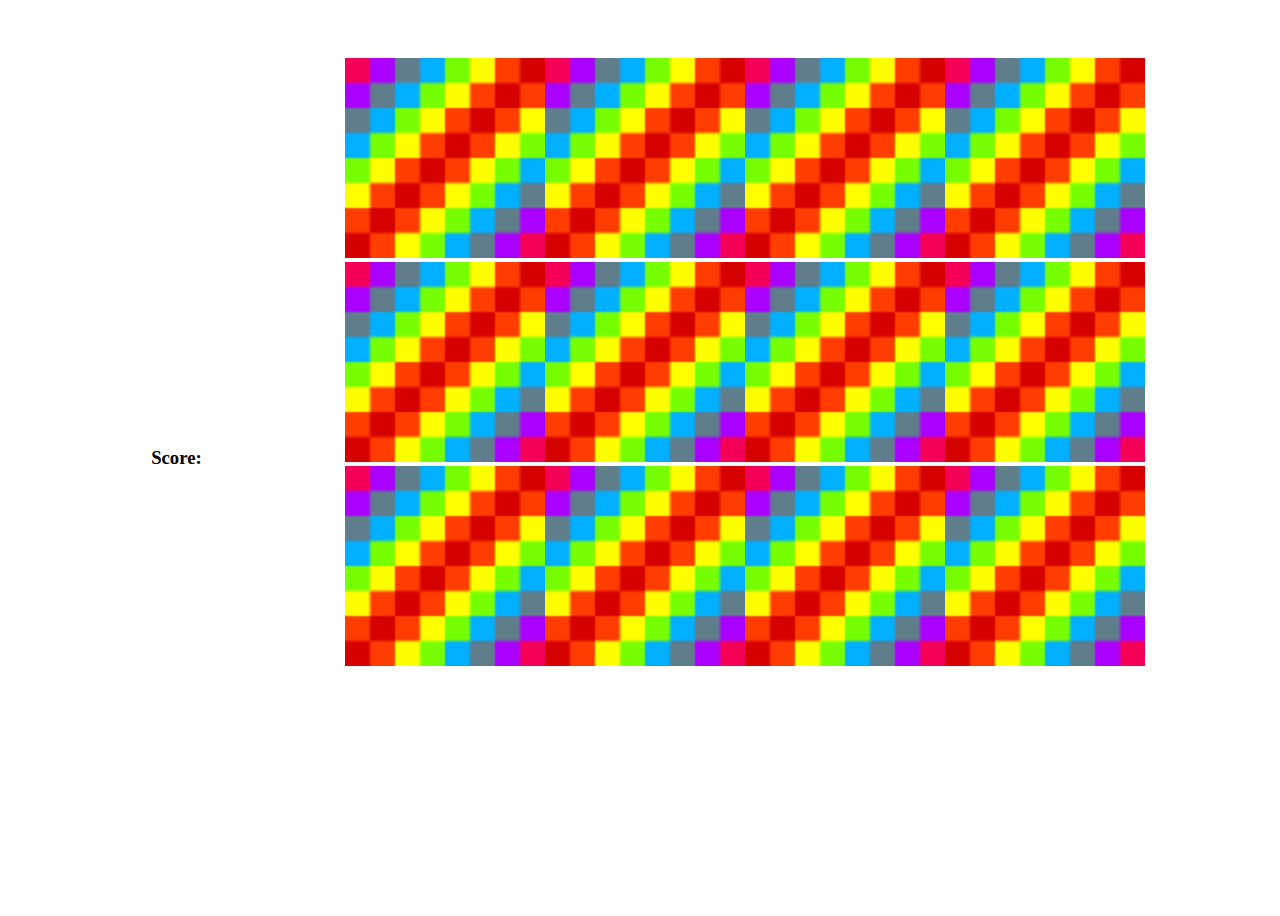
<file: memoryGame/index.html>
<!DOCTYPE html>
<html lang="en">
  <head>
    <meta charset="UTF-8" />
    <meta name="viewport" content="width=device-width, initial-scale=1.0" />
    <link rel="stylesheet" href="./style.css" />
    <title>MemoryGame</title>
  </head>
  <body>
    <h3>Score: <span id="result"></span></h3>
    <div id="container">
      <div id="grid"></div>
    </div>

    <script src="./index.js"></script>
  </body>
</html>
</file>
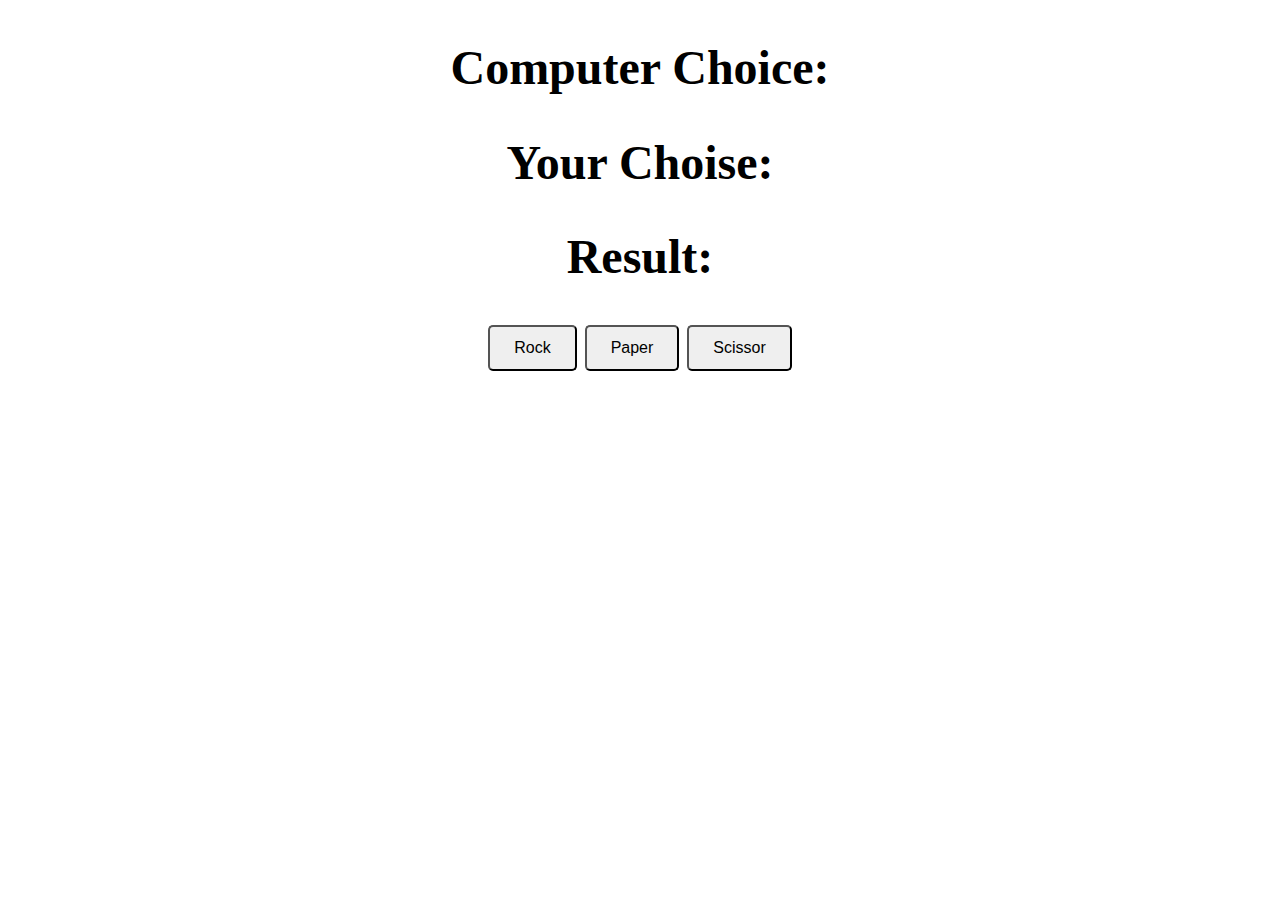
<file: rockPaperScissors/index.html>
<!DOCTYPE html>
<html lang="en">
  <head>
    <meta charset="UTF-8" />
    <meta http-equiv="X-UA-Compatible" content="IE=edge" />
    <meta name="viewport" content="width=device-width, initial-scale=1.0" />
    <title>PaperRockScissors</title>
    <link rel="stylesheet" href="./style.css" />
  </head>
  <body>
    <h2>Computer Choice: <span id="computer-choice"></span></h2>
    <h2>Your Choise: <span id="user-choice"></span></h2>
    <h2>Result: <span id="result"></span></h2>

    <button id="rock">Rock</button>
    <button id="paper">Paper</button>
    <button id="scissor">Scissor</button>
    <script src="./index.js"></script>
  </body>
</html>
</file>
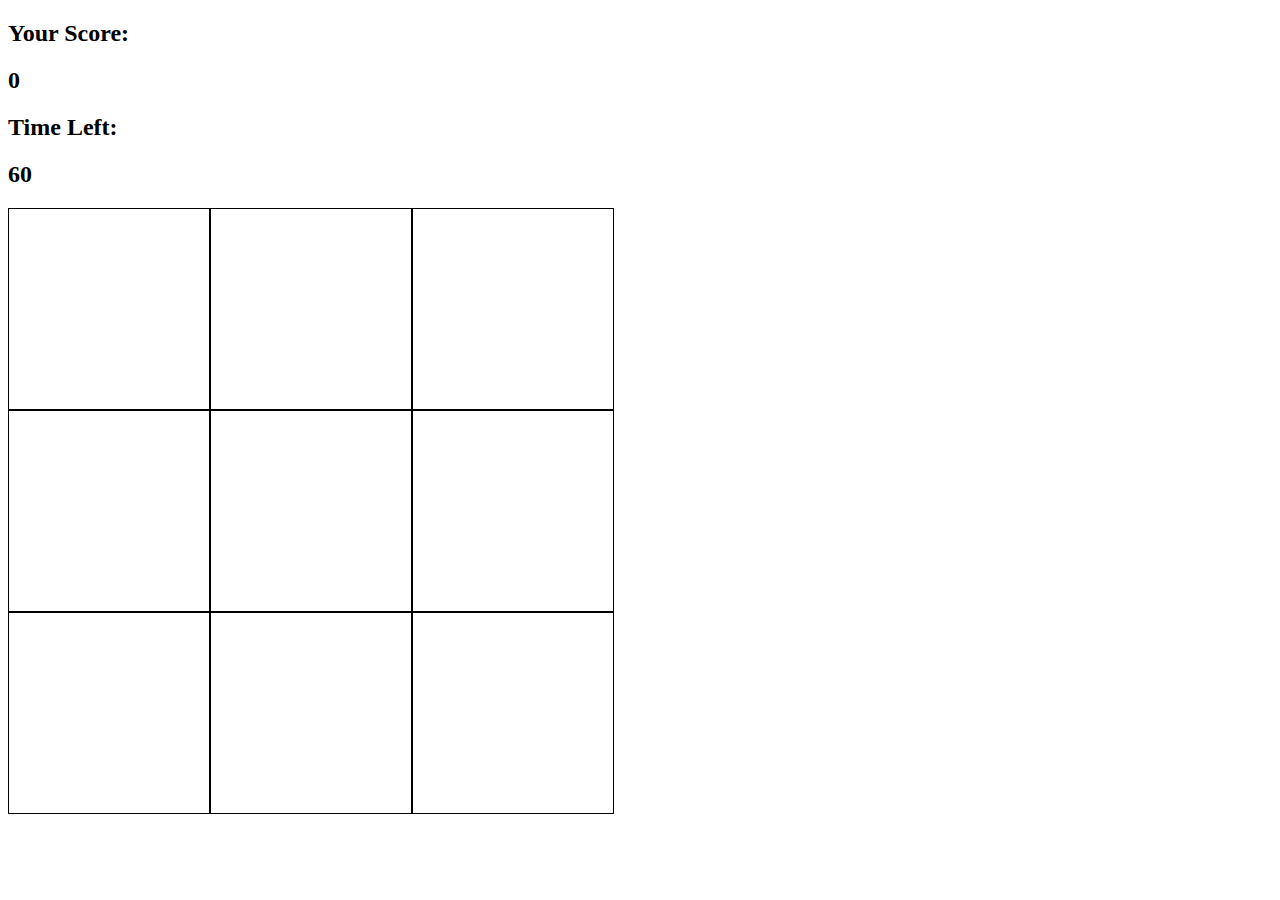
<file: whac-a-mole/index.html>
<!DOCTYPE html>
<html lang="en">
  <head>
    <meta charset="UTF-8" />
    <meta name="viewport" content="width=device-width, initial-scale=1.0" />
    <link rel="stylesheet" href="./style.css" />
    <title>Whac-A-Mole</title>
  </head>
  <body>
    <h2>Your Score:</h2>
    <h2 id="score">0</h2>

    <h2>Time Left:</h2>
    <h2 id="time-left">60</h2>

    <div class="grid">
      <div class="square" id="1"></div>
      <div class="square" id="2"></div>
      <div class="square" id="3"></div>
      <div class="square" id="4"></div>
      <div class="square" id="5"></div>
      <div class="square" id="6"></div>
      <div class="square" id="7"></div>
      <div class="square" id="8"></div>
      <div class="square" id="9"></div>
    </div>

    <script src="./index.js"></script>
  </body>
</html>
</file>
<file: memoryGame/style.css>
body {
  width: 100vw;
  height: 100vh;
  display: flex;
  justify-content: space-evenly;
  align-items: center;
  flex-wrap: wrap;
}

h3 {
    text-align: center;
}

img {
  width: 200px;
  height: 200px;
}

#grid {
  width: 800px;
  height: 800px;
}
</file>
<file: rockPaperScissors/style.css>
body {
    text-align: center;
    font-family: 'Times New Roman', Times, serif;
    font-size: 2rem;
}

button {
    padding: 12px 24px;
    font-size: 1rem;
    border-radius: 5px;
}
</file>
<file: whac-a-mole/style.css>
body {
  box-sizing: border-box;
}

.grid {
  width: 606px;
  height: 600px;
  display: flex;
  flex-wrap: wrap;
}

.square {
  height: 200px;
  width: 200px;
  border: solid 1px black;
}

.mole {
    background-image: url(./mole.jpg);
    background-size: cover;
}
</file>
